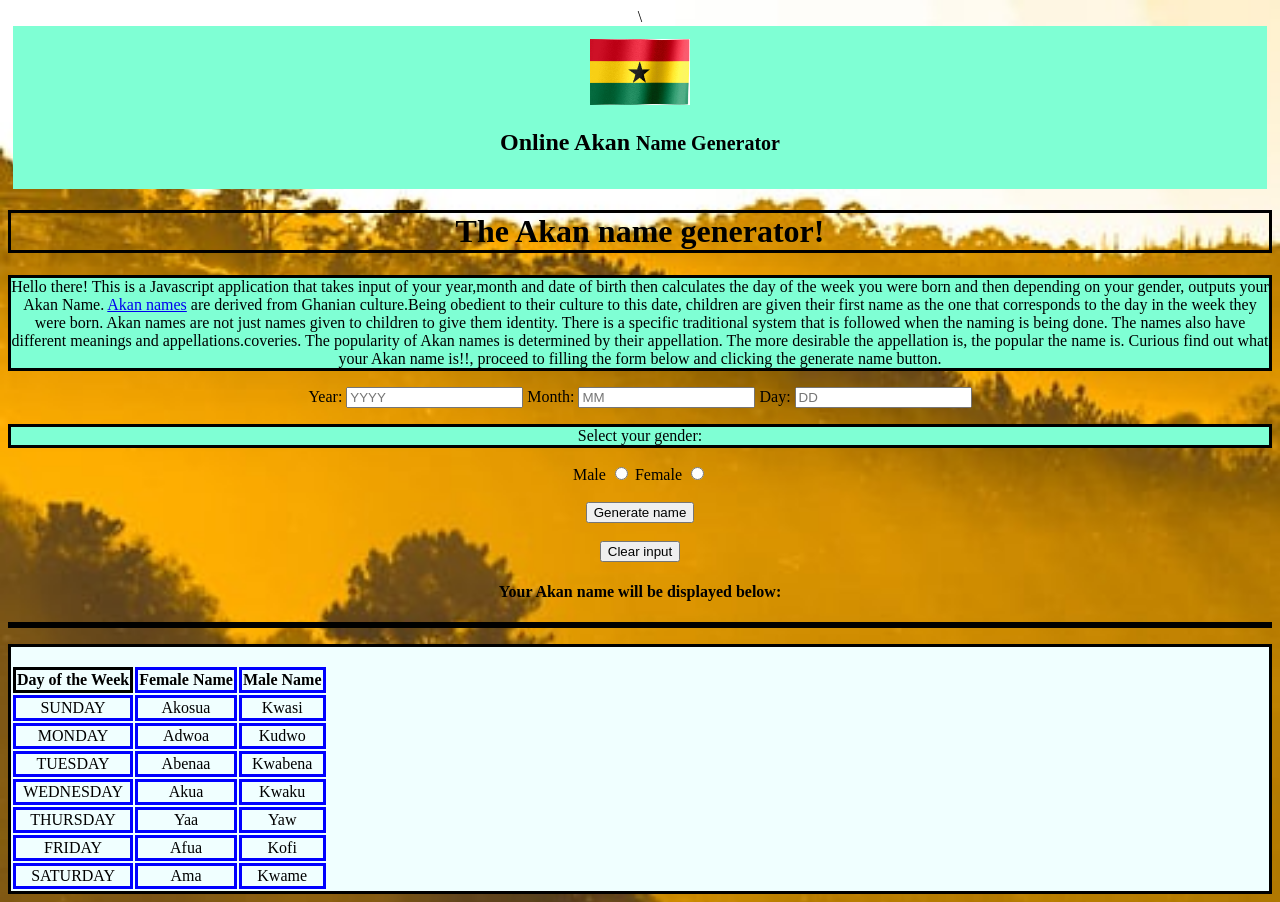
<file: index.html>
<!DOCTYPE html>
       <html lang="en" dir="ltr">
         <head>
           <meta charset="utf-8">
           <title>Akan Name Generator</title>
           <link rel="stylesheet" href="CSS/style.html" media="all">
           <link href="https://fonts.googleapis.com/css?family=Quicksand&display=swap" rel="stylesheet">
         </head>\
         <style>
             body{
                background-image: url(images/ws.jpeg);
                background-repeat: no-repeat;
                background-size:cover;
                text-align: center;
             }
             .maim{
                 border-radius: 3px solid blue;
             }
             .tg-baqh{
                 border: 3px solid black;
             }
             .tg-0lax{
                 border: 3px solid blue;
             }
              

             .container-fluid{
                 border: 3px soli black;
                 background-color: aquamarine;
                 padding: 1%;
                 margin-left: 5px;
                 margin-right:5px ;
             }
             .row{
                 border: 3px solid black;
                 background-color: azure;
             }
             h1{
                 border: 3px solid black;
                 background-size: contain;
             }
             p{
                 border: 3px solid black;
                 background-color: aquamarine;
             }
         </style>
         <body>
            <div class="container">
        <nav class="avbar navbar-expand-sm">
            <div class="container-fluid ">
                <a class="navbar-brand img-responsive" href="#">
                    <img src="images/Flag_of_Ghana.gif" alt="Logo" style="width:100px;">
                </a>
                <div class="websitename text-responsive">
                    <h2 class="navbar-header text-warning">Online Akan <small class="header text-info"> Name Generator</small></h2>
                </div>
            </div>
        </nav>
           <div class="content">
             <div class="container">
               <h1>The Akan name generator!</h1>
               <p>Hello there! This is a Javascript application that takes input of your year,month and date of birth then  calculates the day of the week you were born and then depending on your gender, outputs your Akan Name. <a class="research" href="https://yen.com.gh/115080-akan-names-meanings.html" target="_blank">Akan names</a> are derived from Ghanian culture.Being obedient to their culture to this date, children are given their first name as the one that  corresponds to the day in the week they were born.
               Akan names are not just names given to children to give them identity. There is a specific traditional system that is followed when the naming is being done. The names also have different meanings and appellations.coveries.
               The popularity of Akan names is determined by their appellation. The more desirable the appellation is, the popular the name is.
               Curious find out what your Akan name is!!, proceed to filling the form below and clicking the generate name button.</p>
               <form class="myform" onsubmit="return getAkanName()">
                 <label for="year-of-birth">
                   Year:
                   <input id="year-input" type="number" name="year-of-birth" placeholder="YYYY" value="" required>
                 </label>
                 <label for="month-of-birth">
                   Month:
                   <input id="month-input" type="number" name="month-of-birth" placeholder="MM" value="" required>
                 </label>
                 <label for="day-of-birth">
                   Day:
                   <input id="day-input" type="number" name="day-of-birth" placeholder="DD" value="" required>
                 </label>
                 <br>
                 <label for="gender">
                   <p>Select your gender: </p>
                   Male
                   <input id="male-input" type="radio" name="gender" value="male" required>
                   Female
                   <input id="female-input" type="radio" name="gender" value="female" required>
       
                 </label>
                 <br><br>
                 <input id="get-name" type="submit" name="" value="Generate name">
                 <br><br>
               </form>
               <form onsubmit="return clearInput()">
                 <input class="clear" type="submit" value="Clear input">
               </form>
       
       
               <h4 id = display-name><strong>Your Akan name will be displayed below:</strong></h4>
               <p id="result"></p>
             </div>
           </div>
           <div class="main">
    <div class="row">
        <div class="col-md-3">
            <br>
            <table class="tg">
                <tr>
                    <th class="tg-baqh">Day of the Week</th>
                    <th class="tg-0lax">Female Name</th>
                    <th class="tg-0lax">Male Name</th>
                </tr>
                <tr>
                    <td class="tg-0lax">SUNDAY</td>
                    <td class="tg-0lax">Akosua</td>
                    <td class="tg-0lax">Kwasi</td>
                </tr>
                <tr>
                    <td class="tg-0lax">MONDAY</td>
                    <td class="tg-0lax">Adwoa</td>
                    <td class="tg-0lax">Kudwo</td>
                </tr>
                <tr>
                    <td class="tg-0lax">TUESDAY</td>
                    <td class="tg-0lax">Abenaa</td>
                    <td class="tg-0lax">Kwabena</td>
                </tr>
                <tr>
                    <td class="tg-0lax">WEDNESDAY</td>
                    <td class="tg-0lax">Akua</td>
                    <td class="tg-0lax">Kwaku</td>
                </tr>
                <tr>
                    <td class="tg-0lax">THURSDAY</td>
                    <td class="tg-0lax">Yaa</td>
                    <td class="tg-0lax">Yaw</td>
                </tr>
                <tr>
                    <td class="tg-0lax">FRIDAY</td>
                    <td class="tg-0lax">Afua</td>
                    <td class="tg-0lax">Kofi</td>
                </tr>
                <tr>
                    <td class="tg-0lax">SATURDAY</td>
                    <td class="tg-0lax">Ama</td>
                    <td class="tg-0lax">Kwame</td>
                </tr>
            </table>
        </div>
       
           <script src="app.js" ></script>
       
         </body>
       </html>
</file>
